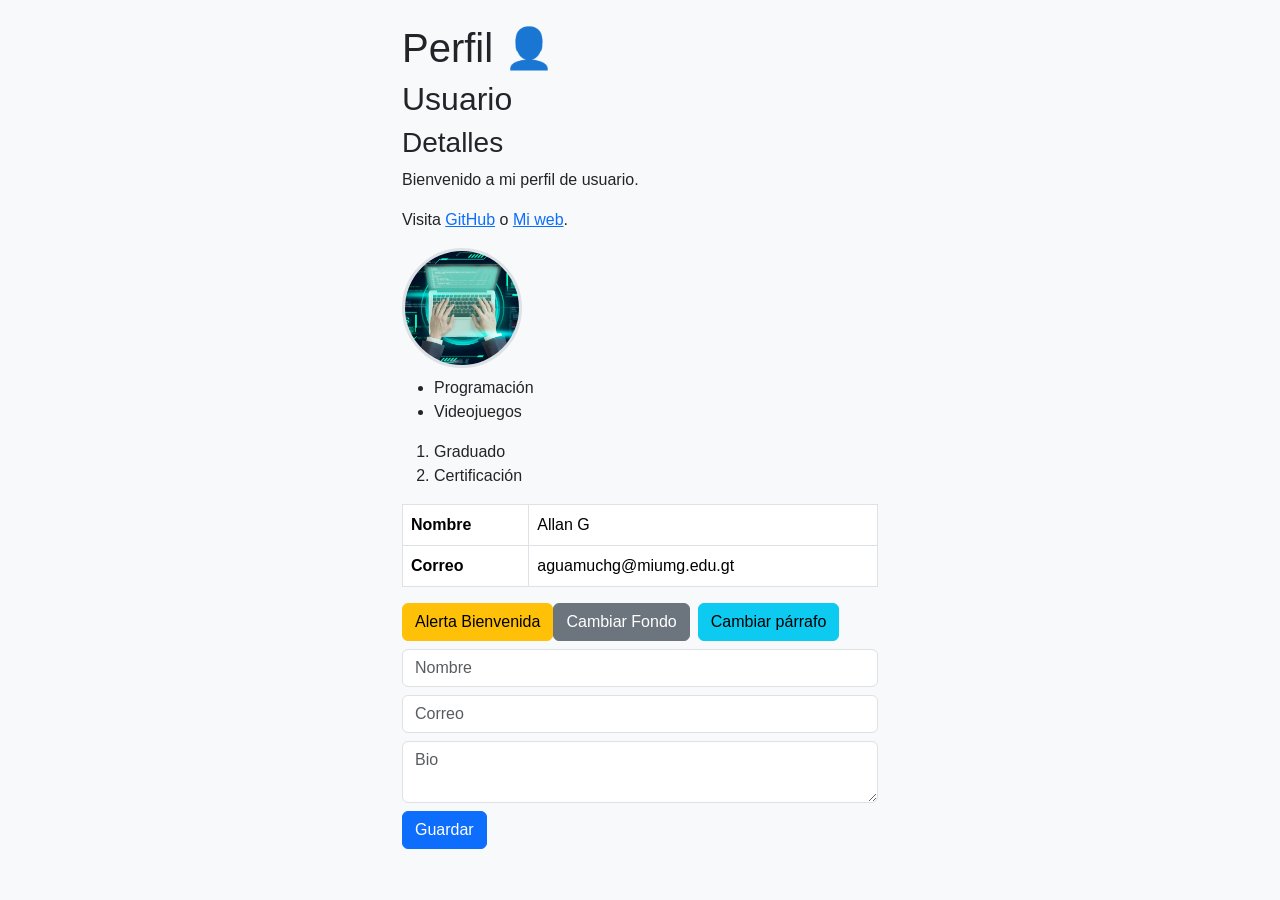
<file: index.html>
<!DOCTYPE html>
<html lang="es">
<head>
  <meta charset="UTF-8">
  <title>My perfil de usuario</title>
  <link rel="stylesheet" href="./bootstrap/css/bootstrap.min.css">
  <link rel="stylesheet" href="./css/styles.css">
</head>
<body>
  <div class="container py-4">
    <h1>Perfil</h1>
    <h2>Usuario</h2>
    <h3>Detalles</h3>

    <p>Bienvenido a mi perfil de usuario.</p>
    <p>Visita <a href="#">GitHub</a> o <a href="#">Mi web</a>.</p>

    <img id="ALLAN" src="EXAMEN 1.avif" alt="ALLAN" class="rounded-circle mb-2">

    <ul>
      <li>Programación</li>
      <li>Videojuegos</li>
    </ul>
    <ol>
      <li>Graduado</li>
      <li>Certificación</li>
    </ol>

    <table class="table table-bordered mb-3">
      <tr><th>Nombre</th><td id="nombre">Allan G</td></tr>
      <tr><th>Correo</th><td id="correo">aguamuchg@miumg.edu.gt</td></tr>
    </table>

    <form id="formPerfil">
      <input type="text" id="inputNombre" placeholder="Nombre" class="form-control mb-2">
      <input type="email" id="inputCorreo" placeholder="Correo" class="form-control mb-2">
      <textarea id="inputBio" rows="2" placeholder="Bio" class="form-control mb-2"></textarea>
      <input type="submit" value="Guardar" class="btn btn-primary">
    </form>
  </div>

  <script src="js/jquery.min.js"></script>
  <script src=".//bootstrap/js/bootstrap.bundle.min.js"></script>
  <script src="./js/script.js"></script>
</body>
</html>
</file>
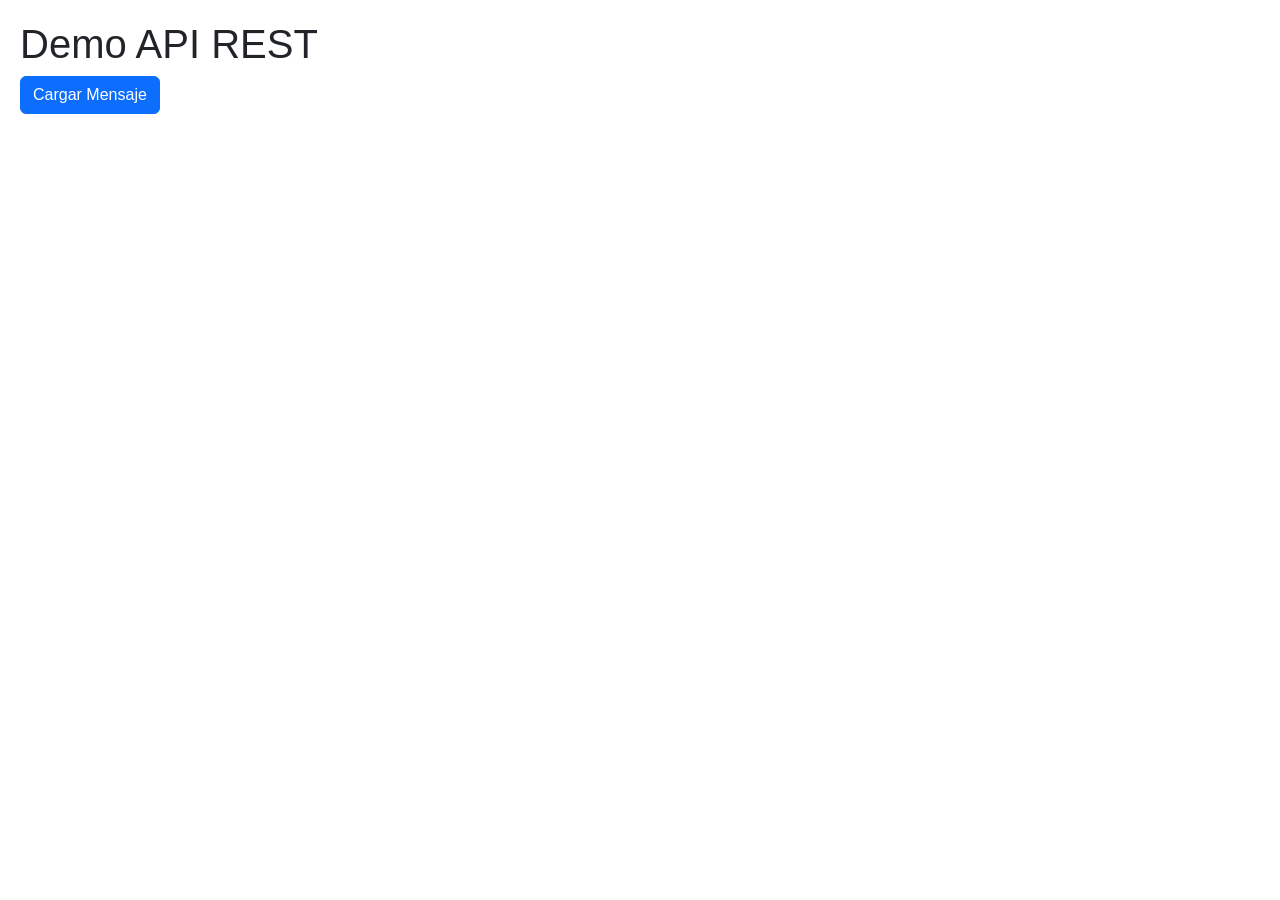
<file: demo-api-rest.html>
<!DOCTYPE html>
<html lang="es">
<head>
  <meta charset="UTF-8">
  <title>Demo API REST</title>
  <link rel="stylesheet" href="./bootstrap/css/bootstrap.min.css">
  <style>
    body { font-family: Arial, sans-serif; padding: 20px; }
    #cardResultado { display: none; } /* oculto al inicio */
  </style>
</head>
<body>
  <h1>Demo API REST</h1>
  <button id="btnCargar" class="btn btn-primary mb-3">Cargar Mensaje</button>

  <div id="cardResultado" class="card">
    <div class="card-body">
      <h5 class="card-title">Mensaje de la API</h5>
      <p id="mensajeApi" class="card-text"></p>
    </div>
  </div>

  <script src="./js/jquery.min.js"></script>
  <script>
    $(document).ready(function(){
      $('#btnCargar').click(function(){
        $.ajax({
          url: 'https://s1uplfovq4.execute-api.us-east-1.amazonaws.com/default/example',
          method: 'GET',
          success: function(data){
            // Mostrar solo el atributo 'mensaje'
            $('#mensajeApi').text(data.mensaje);
            $('#cardResultado').fadeIn();
          },
          error: function(err){
            $('#mensajeApi').text('Error al cargar la API: ' + err.statusText);
            $('#cardResultado').fadeIn();
          }
        });
      });
    });
  </script>
</body>
</html>
</file>
<file: css/styles.css>
body {
  background-color: #f8f9fa;
  font-family: Arial, sans-serif;
}
.container {
  max-width: 500px;
}
#ALLAN {
  width: 120px;
  height: 120px;
  object-fit: cover;
  border: 3px solid #dee2e6;
  transition: transform 0.3s ease;
}
#ALLAN:hover {
  transform: scale(1.1);
}
input:focus, textarea:focus {
  border-color: #0d6efd;
  box-shadow: 0 0 5px rgba(13, 110, 253, 0.5);
  outline: none;
}
.table th, .table td {
  vertical-align: middle;
}
h1::after {
  content: ' 👤';
}
</file>
